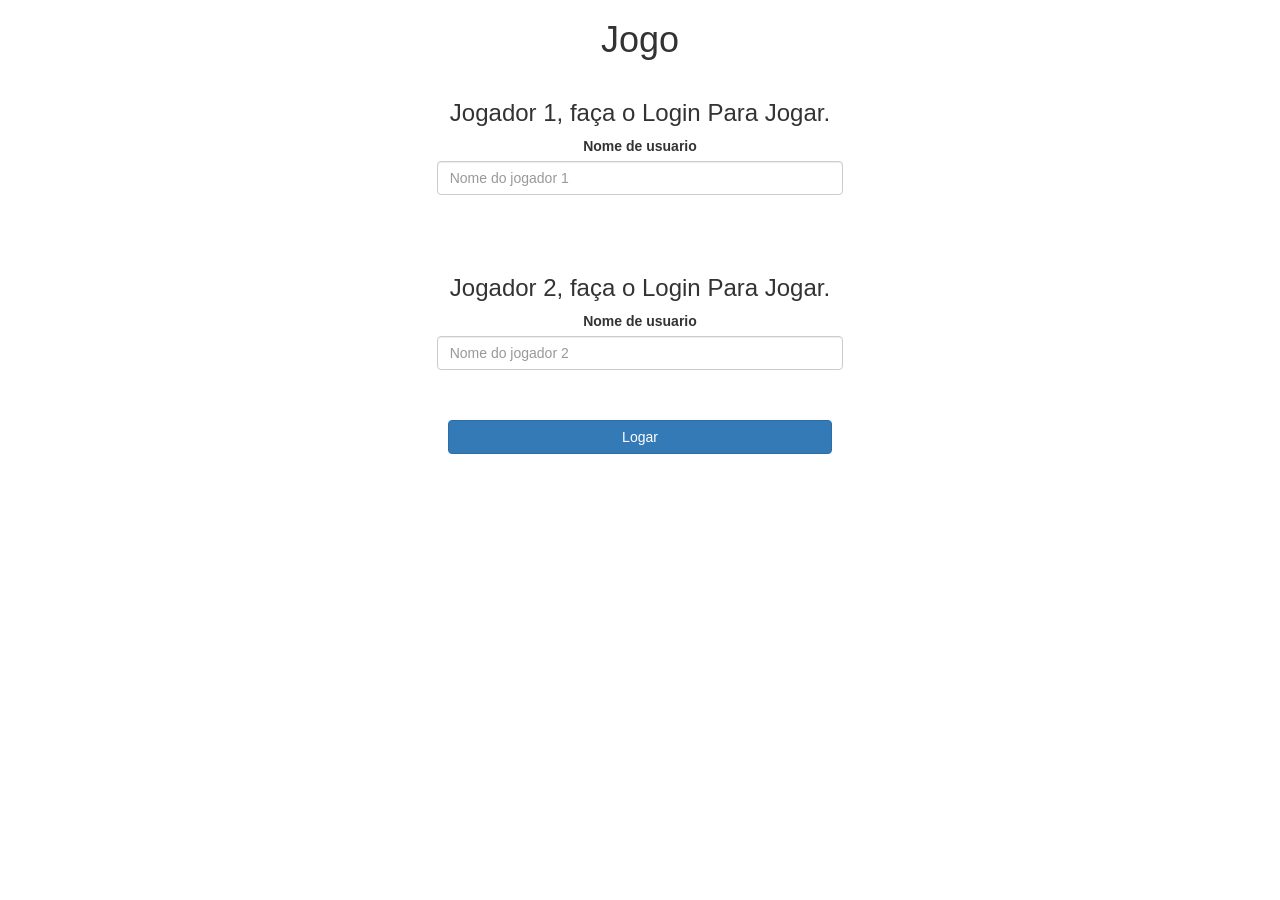
<file: index.html>
<!DOCTYPE html>
<html>
<head>
	<title>Continhas</title>

<meta name="viewport" content="width=device-width, initial-scale=1">
<link rel="stylesheet" href="https://maxcdn.bootstrapcdn.com/bootstrap/3.4.0/css/bootstrap.min.css">
<script src="https://ajax.googleapis.com/ajax/libs/jquery/3.4.1/jquery.min.js"></script>
<script src="https://maxcdn.bootstrapcdn.com/bootstrap/3.4.0/js/bootstrap.min.js"></script>

<link rel="stylesheet" type="text/css" href="game.css">

<script src="game_login.js"></script>
</head>
<body>
<center>
	<h1>Jogo</h1>
	
	
	

	<div class="col-lg-4 col-sm-80 colxs-11 login_div1">
		<h3>Jogador 1, faça o Login Para Jogar.</h3>
		<label>Nome de usuario</label>
		<input type="text" id="player1NameInput" class="form-control" placeholder="Nome do jogador 1">
		<br>
	</div> 
	<br>
	<div class="col-lg-4 col-sm-80 colxs-11 login_div2">
		<h3>Jogador 2, faça o Login Para Jogar.</h3>
		<label>Nome de usuario</label>
		<input type="text" id="player2NameInput" class="form-control" placeholder="Nome do jogador 2">
		<br>
	</div> 
	<br>
	<button style="width: 30%;" class="btn btn-primary" onclick="addUser()">Logar</button>
</center>

</body>
</html>
</file>
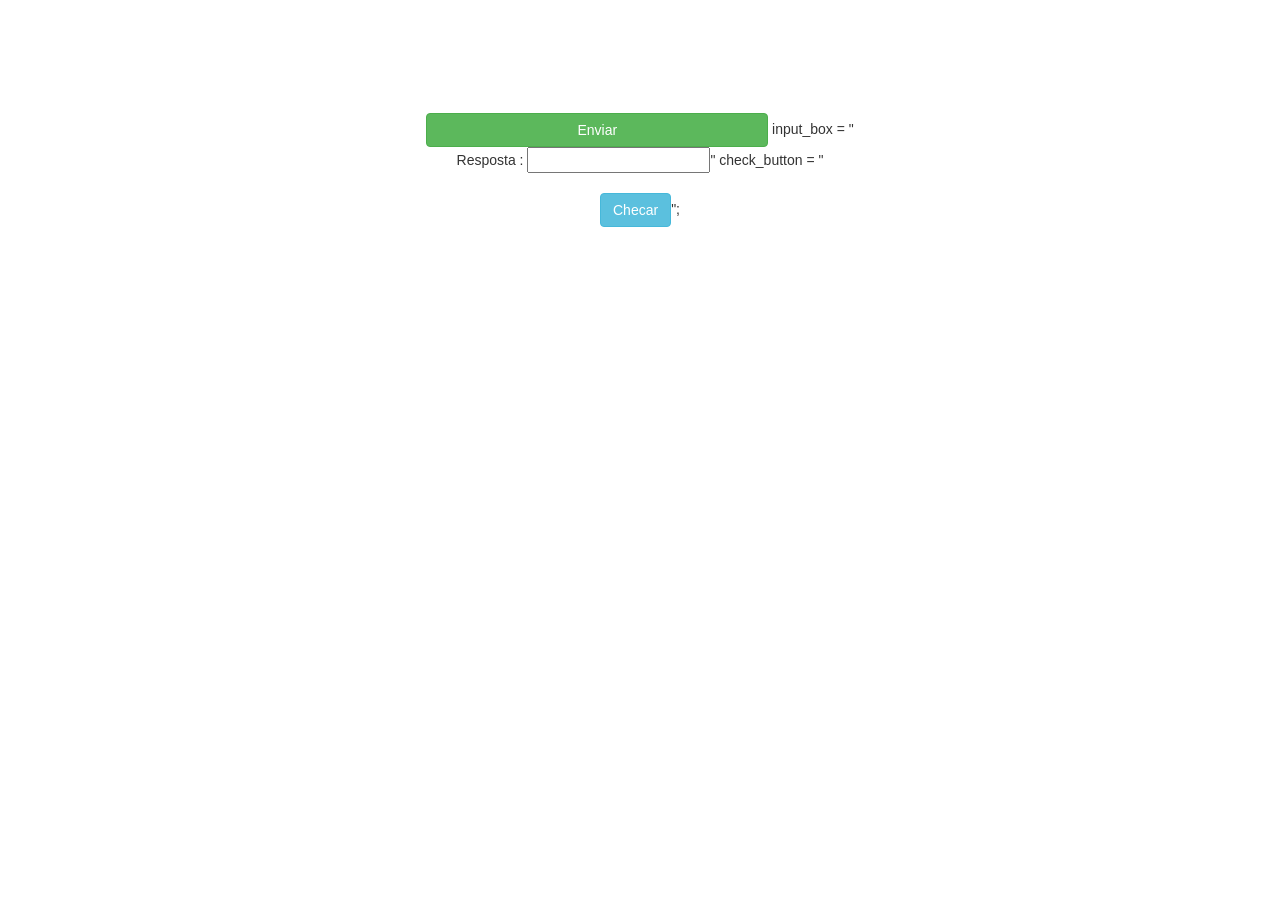
<file: game_page.html>
<!DOCTYPE html>
<html>
<head>
	<title>Continhas</title>

<meta name="viewport" content="width=device-width, initial-scale=1">
<link rel="stylesheet" href="https://maxcdn.bootstrapcdn.com/bootstrap/3.4.0/css/bootstrap.min.css">
<script src="https://ajax.googleapis.com/ajax/libs/jquery/3.4.1/jquery.min.js"></script>
<script src="https://maxcdn.bootstrapcdn.com/bootstrap/3.4.0/js/bootstrap.min.js"></script>

<link rel="stylesheet" type="text/css" href="game.css">

<script src="game_page.js"></script>
</head>
<body>
    <h4 id="player1Name"></h4>
<br>
<h4 id="player2Name"></h4>

<div class="container">
    
        
<center>
	<h2 style="color: white;"> Adivinha a Palavra</h2>

    <button onclick="send()" class="btn btn-success" style="width: 30%;">Enviar</button>

    input_box = "<br>Resposta : <input type='text' id='input_check-box'>"

    check_button = "<br><br><button class="btn btn-info" onclick='check()'>Checar</button>";
</center>

</body>
</html>
</file>
<file: game.css>
body
{
	background:"cian";
}

	.login_div1 , .login_div2
	{
		background: white;
		padding: 10px;
		float: none;
		border-radius: 15px;
	}


#player1Name , #player2Name
{
	display: inline-block;
	margin-left: 20px;
}
#word
{
	width: 60%;
}
#wordDisplay
{
	letter-spacing: 5px;
}
#output
{
background: white;
border-radius: 10px;
border-top: 10px solid #AA4465;
padding: 10px;
float: none;
text-align: left;
}
</file>
